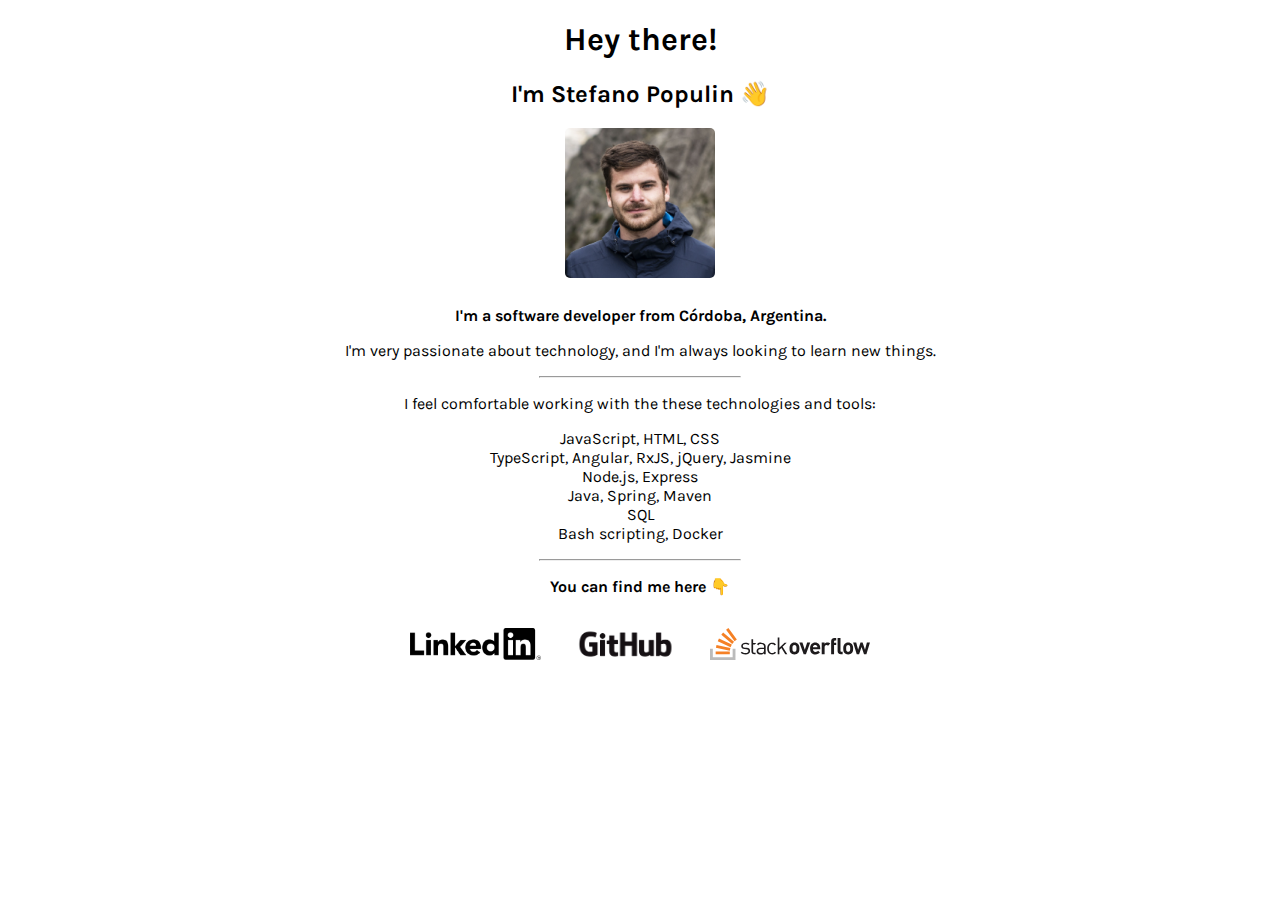
<file: index.html>
<!DOCTYPE html>
<html>
<title>spopulin</title>
<meta charset="UTF-8">
<meta name="viewport" content="width=device-width, initial-scale=1">
<meta name="theme-color" content="#000000">
<link rel="stylesheet" href="./styles.css">
<link href="https://fonts.googleapis.com/css2?family=Karla:wght@400;700&display=swap" rel="stylesheet">
<link rel="icon" type="image/png" href="./assets/icons/favicon.png" />

<body>
  <h1>Hey there!</h1>
  <h2>I'm Stefano Populin 👋</h2>
  <img class="profile-pic" src="assets/images/profile.png">
  <p><b>I'm a software developer from Córdoba, Argentina.</b></p>
  <p>I'm very passionate about technology, and I'm always looking to learn new things.</p>
  <hr>
  <p>I feel comfortable working with the these technologies and tools:</p>
  <p>
    JavaScript, HTML, CSS <br>
    TypeScript, Angular, RxJS, jQuery, Jasmine<br>
    Node.js, Express<br>
    Java, Spring, Maven<br>
    SQL<br>
    Bash scripting, Docker
  </p>
  <hr>
  <p><b>You can find me here 👇</b></p>
  <div>
    <a href="https://www.linkedin.com/in/stefanopopulin/"><img class="logo" alt="linkedin"
        src="./assets/images/logo-linkedin.png"></a>
    <a href="https://github.com/spopulin/"><img class="logo" alt="github" src="./assets/images/logo-github.png"></a>
    <a href="https://stackoverflow.com/users/9600544/stefano-populin"><img class="logo" alt="stackoverflow"
        src="./assets/images/logo-stackoverflow.svg"></a>
  </div>
</body>

</html>
</file>
<file: styles.css>
body {
    font-family: 'Karla', sans-serif;
    text-align: center;
}

p {
    margin: 1rem;
}

hr {
    width: 200px;
}

.profile-pic {
    border-radius: 5px;
    width: auto;
    height: 150px;
    margin-bottom: .5rem;
}

.logo {
    width: auto;
    height: 2rem;
    margin: 1rem;
    align-items: center;
}
</file>
